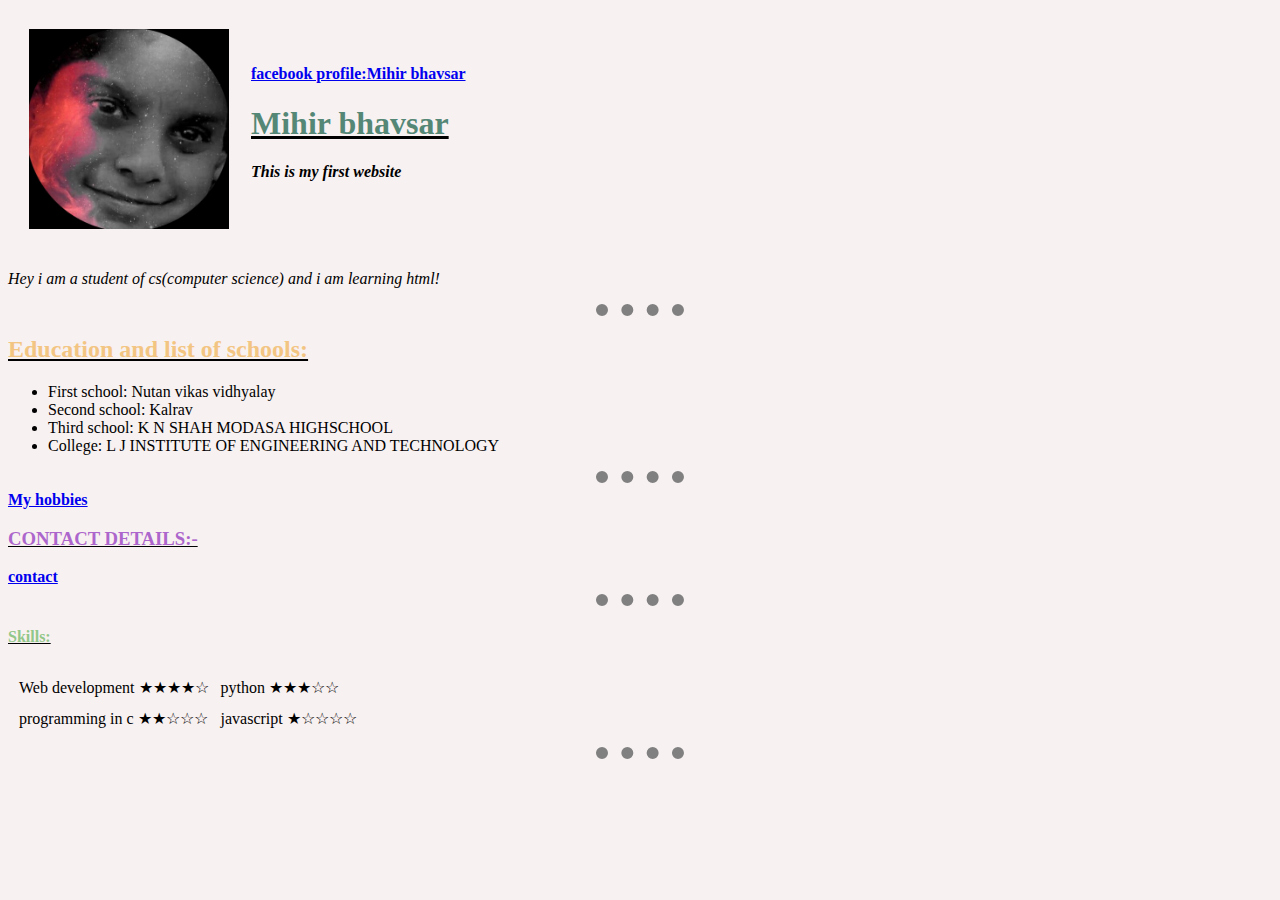
<file: index.html>
<!DOCTYPE html>
<html lang="en">
  <head>
    <meta charset="UTF-8" />
    <meta http-equiv="X-UA-Compatible" content="IE=edge" />
    <meta name="viewport" content="width=device-width, initial-scale=1.0" />
    <title>Mihir's Personal website</title>
    <link rel="stylesheet" href="css/styles.css">
    <link rel="icon" href="favicon.ico">
  </head>
  <body>
    <table cellspacing ="20">
      <tr>
        <td> <img src="mihir.png.jpg" alt="mihir" width="200" height="200"></td>
        <td> <strong><a href="https://www.facebook.com/profile.php?id=100004818341329"> facebook profile:Mihir bhavsar</a></strong>
          
          <u><h1>Mihir bhavsar</h1></u>
          <p>
            <b><i>This is my first website</i></b>
          </p>
          <p></td>
      </tr>
    </table>
     <p>
       
        <em>Hey i am a student of cs(computer science) and i am learning html!</em>
    </p>
    <hr>
    <u><h2><strong>Education and list of schools:</h2></strong></u>
    <ul>
        <li>First school: Nutan vikas vidhyalay</li>
        <li>Second school: Kalrav</li>
        <li>Third school: K N SHAH MODASA HIGHSCHOOL</li>
        <li>College: L J INSTITUTE OF ENGINEERING AND TECHNOLOGY </li>
    </ul>
    <hr>
    <b><a href="hobbies.html">My hobbies</a></b>
    <u><h3>CONTACT DETAILS:-</h3></u>
    <b><a href="contact.html">contact</a></b>
    <hr>
    <u><h4>Skills:</h4></u>
    <table cellspacing="10">
      <tr>
        <td>Web development &#9733&#9733&#9733&#9733&#9734</td>
        <td>python &#9733&#9733&#9733&#9734&#9734</td>
      </tr>
      <tr>
        <td>programming in c &#9733&#9733&#9734&#9734&#9734</td>
        <td>javascript &#9733&#9734&#9734&#9734&#9734</td>
      </tr>
    </table>
    <hr>
  </body>
</html>
</file>
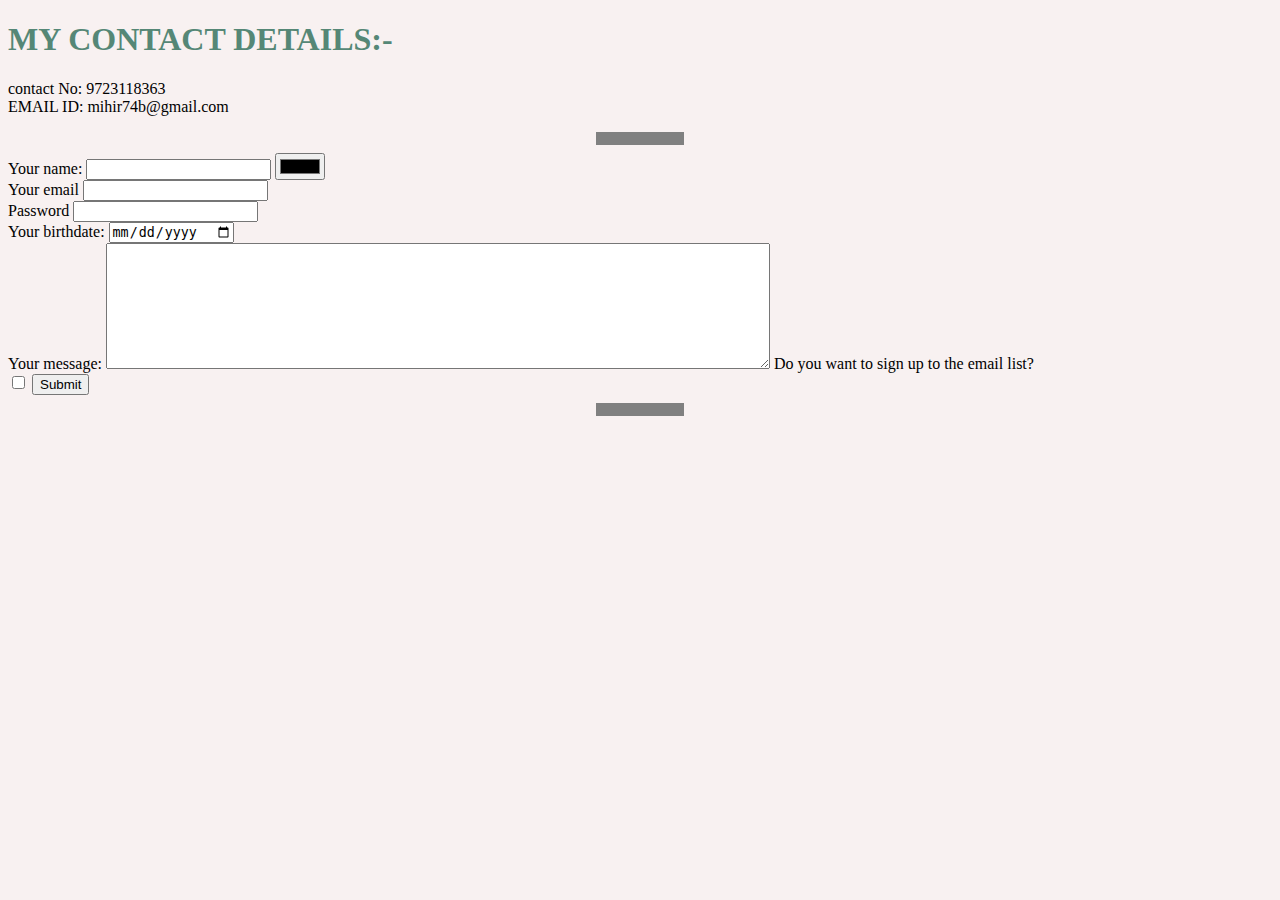
<file: contact.html>
<!DOCTYPE html>
<html lang="en">
<head>
    <meta charset="UTF-8">
    <meta http-equiv="X-UA-Compatible" content="IE=edge">
    <meta name="viewport" content="width=device-width, initial-scale=1.0">
    <title>Document</title>
    <link rel="stylesheet" href="css/styles.css">
</head>
<body>
    <h1>MY CONTACT DETAILS:-</h1>
    <p>
        contact No: 9723118363
        <br>
        EMAIL ID: mihir74b@gmail.com
    </p>
    <hr size="3" noshade>
    <form action="index.html">
        <label>Your name:</label>
        <input type="text" name="" id="">
        <input type="color" name="" id=""><br>
        <label>Your email</label>
        <input type="email" name="email"><br>
        <label>Password</label>
        <input type="password" name="password" id=""><br>
        <label>Your birthdate:</label>
        <input type="Date"><br>
        <label>Your message:</label>
        <textarea name="" id="" cols="80" rows="8"></textarea>
        <label>Do you want to sign up to the email list?</label><br>
        <input type="checkbox" name="" id="">
        <input type="submit" value:"save">
    </form>
    <hr size="3" noshade>
</body>
</html>
</file>
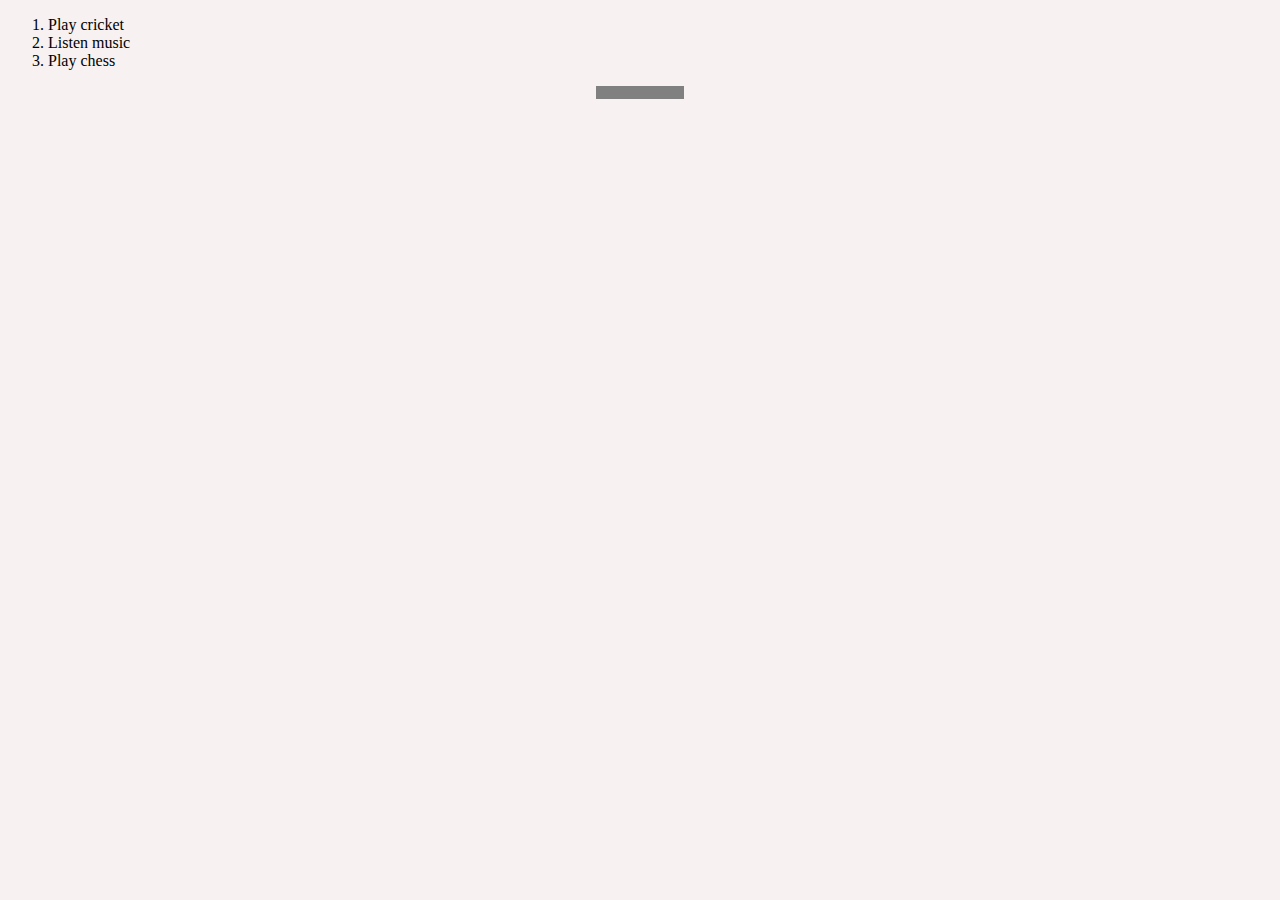
<file: hobbies.html>
<!DOCTYPE html>
<html lang="en">
<head>
    <meta charset="UTF-8">
    <meta http-equiv="X-UA-Compatible" content="IE=edge">
    <meta name="viewport" content="width=device-width, initial-scale=1.0">
    <title>Document</title>
    <link rel="stylesheet" href="css/styles.css">
</head>
<body>
    <ol>
        <li>Play cricket</li>
        <li>Listen music</li>
        <li>Play chess</li>
    </ol>
    <hr size="3" noshade>
</body>
</html>
</file>
<file: css/styles.css>
body{
    background-color:#F8F1F1;
  }
  hr
  {
    border-style: dotted none none;
    border-color: grey;
    border-width: 12px;
    width: 7%;
  }
  h1{
      color: #558776;
  }
  h2{
      color: #F3C583;
  }
  h3{
      color: #AC66CC;
  }
  h4{
      color: #91C788;
  }
</file>
